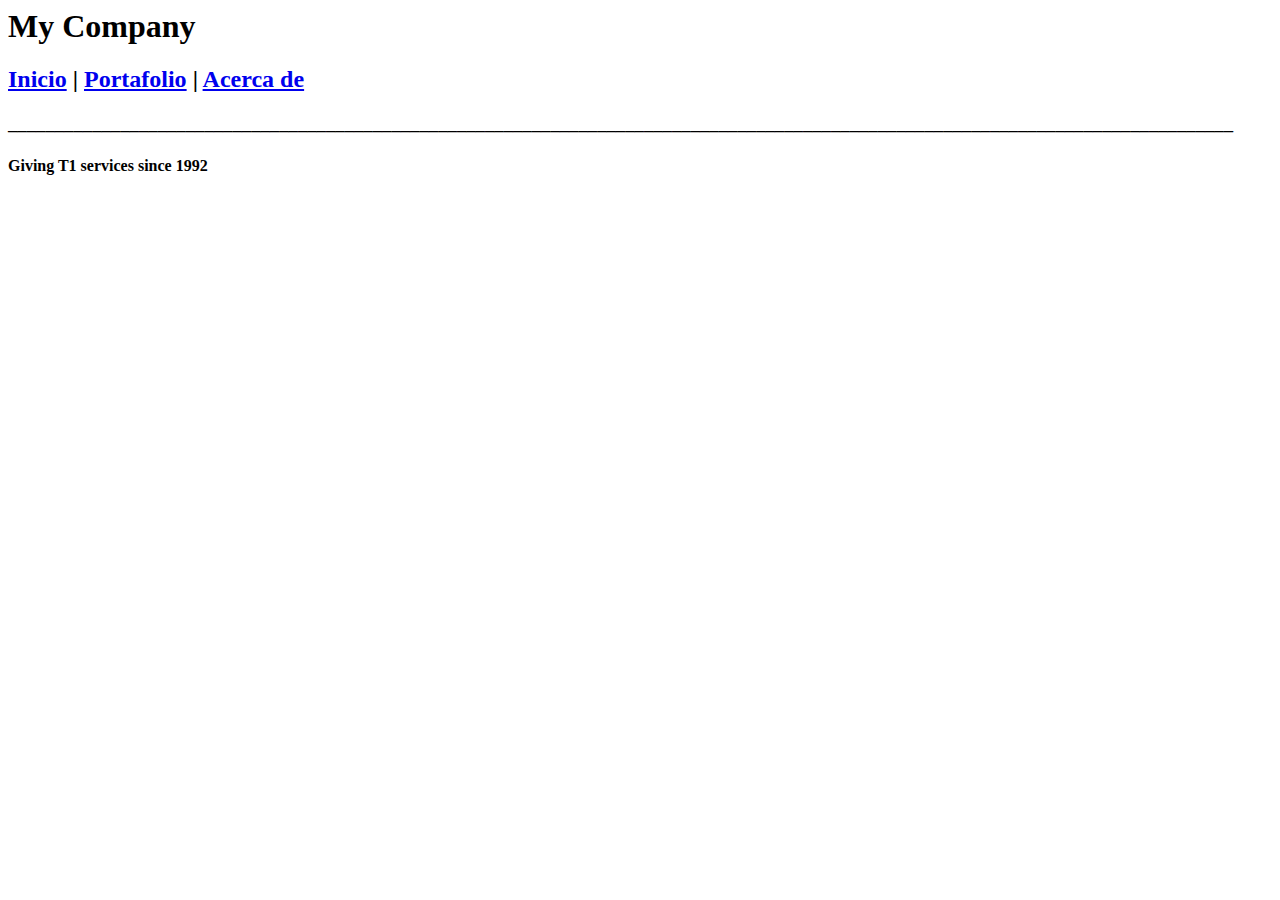
<file: My Company/index.html>
<h1>My Company</h1>
<body class="menu">
    <head>
      <h2><a href="./index.html">Inicio</a> | <a href="./nosotros.html">Portafolio</a> |  <a href="./contacto.html">Acerca de</a></h2>
      <h3>___________________________________________________________________________________________________________________________________</h3>
      <h4> Giving T1 services since 1992</h4>
    </head>
  </bode>
</file>
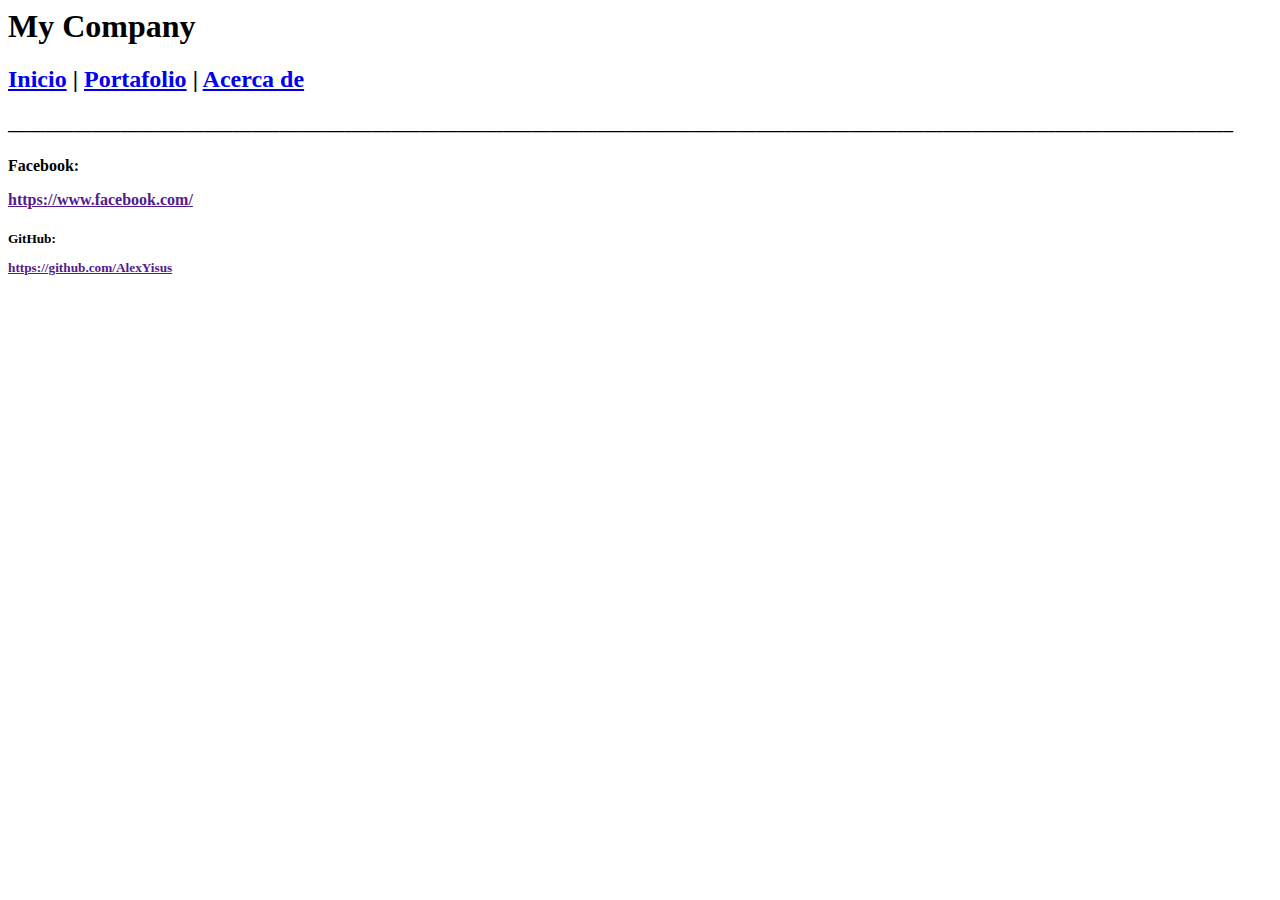
<file: My Company/contacto.html>
<h1>My Company</h1>
<body class="menu">
    <head>
      <h2><a href="./index.html">Inicio</a> | <a href="./nosotros.html">Portafolio</a> |  <a href="./contacto.html">Acerca de</a></h2>
      <h3>___________________________________________________________________________________________________________________________________</h3>
      <h4> Facebook: <p><a href="">https://www.facebook.com/</a></p></h4>
        <h5> GitHub: <p><a href="">https://github.com/AlexYisus</a></p> </h5>
    </head>
  </bode>
</file>
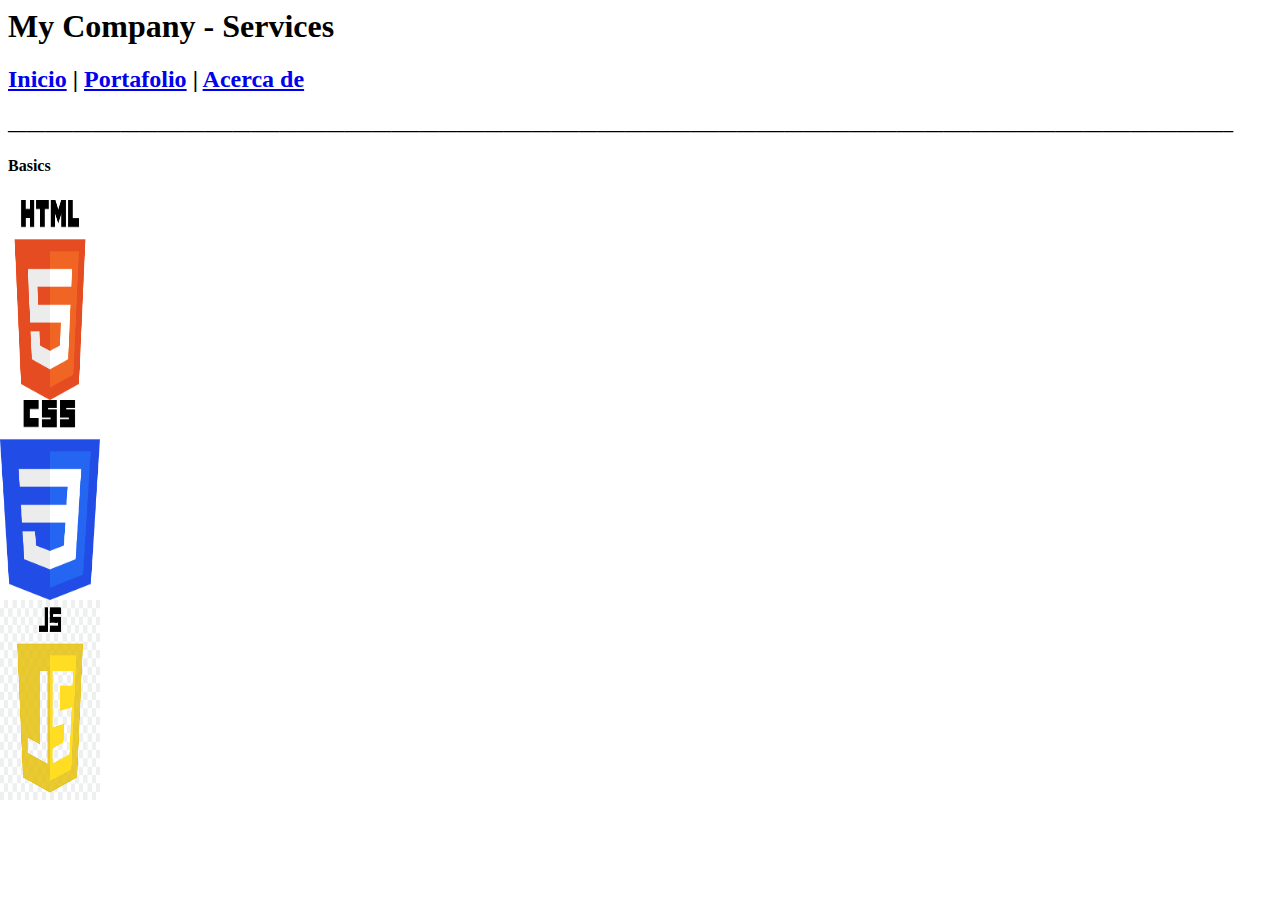
<file: My Company/nosotros.html>
<h1>My Company - Services</h1>
<body>
    <head>
        <h2><a href="./index.html">Inicio</a> | <a href="./nosotros.html">Portafolio</a> |  <a href="./contacto.html">Acerca de</a></h2>
        <h3>___________________________________________________________________________________________________________________________________</h3>
        <h4> Basics</h4>
        
          <DIV STYLE="position:absolute; top:200px; left:0px;">
            <IMG height="200" SRC="./imgs/html.png" width="100">
            </div> 

            <DIV STYLE="position:absolute; top:400px; left:0px;">
              <IMG height="200" SRC="./imgs/css.png" width="100">
              </div> 

              <DIV STYLE="position:absolute; top:600px; left:0px;">
                <IMG height="200" SRC="./imgs/js.png" width="100">
                </div> 
      
      </head>
    </bode>
</body>
</file>
